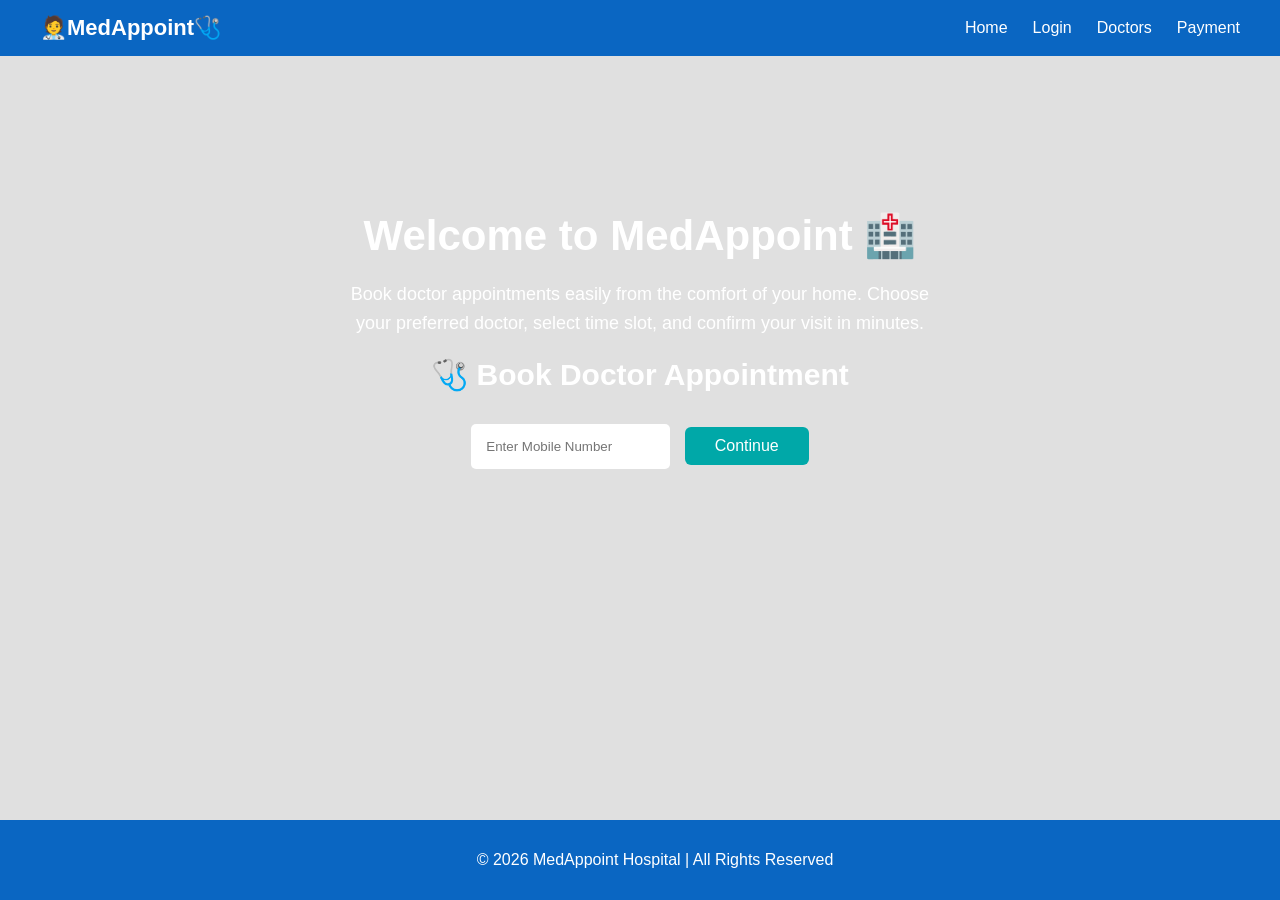
<file: index.html>
<!DOCTYPE html>
<html>
<head>
<meta charset="UTF-8">
<meta name="viewport" content="width=device-width, initial-scale=1.0">
<title>🧑‍⚕️MedAppoint🩺 Home</title>
<link rel="stylesheet" href="css/index.css">
</head>
<body>

<nav class="navbar">
<div class="logo">🧑‍⚕️MedAppoint🩺</div>
<ul class="nav-links">
<li><a href="index.html">Home</a></li>
<li><a href="login.html">Login</a></li>
<li><a href="doctors.html">Doctors</a></li>
<li><a href="payment.html">Payment</a></li>
</ul>
</nav>

<section class="welcome">

<h1>Welcome to MedAppoint 🏥</h1>

<p>
Book doctor appointments easily from the comfort of your home.  
Choose your preferred doctor, select time slot, and confirm your visit in minutes.
</p>
<h2>🩺 Book Doctor Appointment</h2>
<input id="phone" placeholder="Enter Mobile Number">

<button onclick="checkUser()">Continue</button>
</section>



<footer class="footer">

<p>© 2026 MedAppoint Hospital | All Rights Reserved</p>

</footer>
<script src="js/index.js"></script>
</body>
</html>
</file>
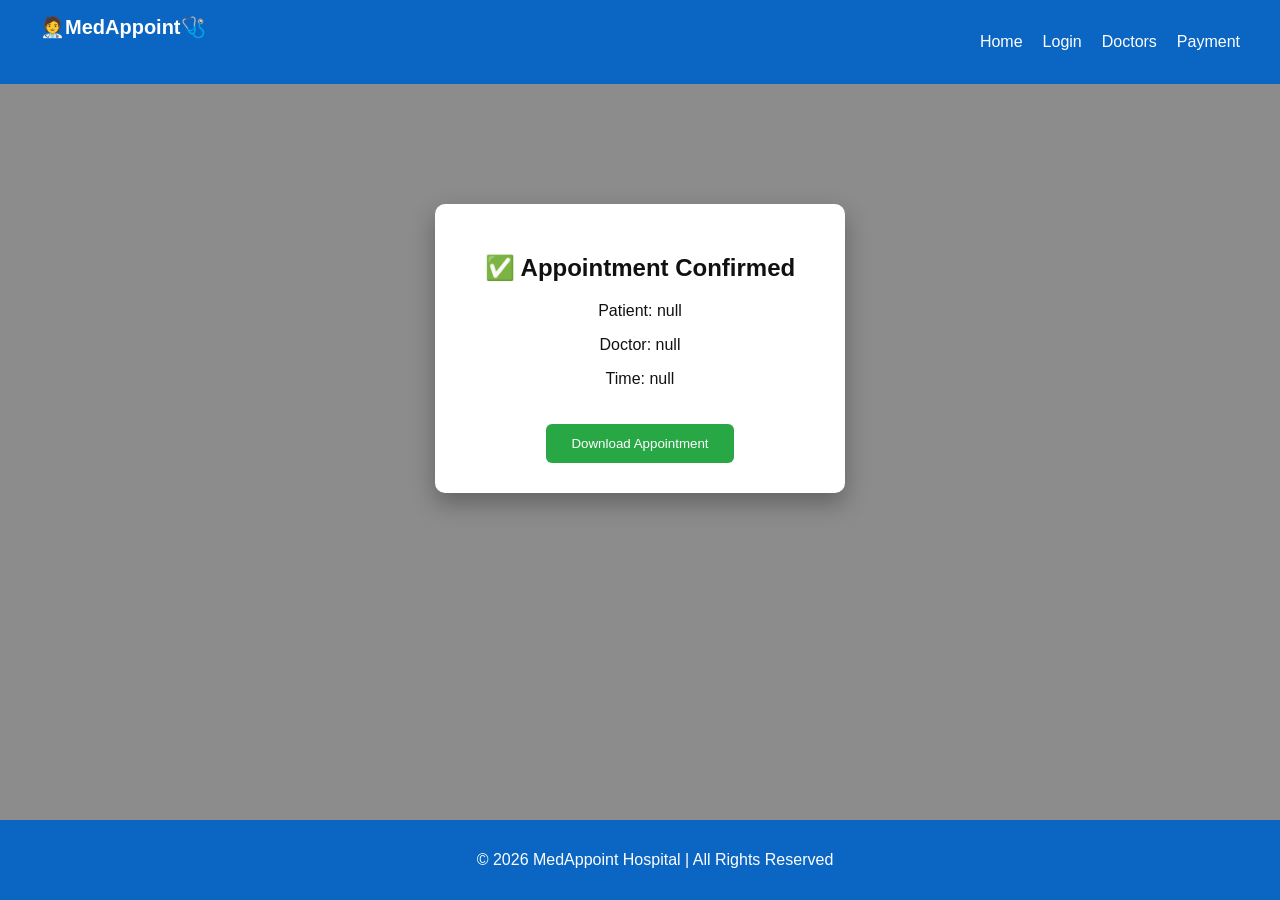
<file: confirm.html>
<!DOCTYPE html>
<html>
<head>
<title>🩺Appointment Confirmed</title>
<link rel="stylesheet" href="css/confirm.css">
</head>

<body>
<nav class="navbar">
<div class="logo">🧑‍⚕️MedAppoint🩺</div>
<ul class="nav-links">
<li><a href="index.html">Home</a></li>
<li><a href="login.html">Login</a></li>
<li><a href="doctors.html">Doctors</a></li>
<li><a href="payment.html">Payment</a></li>
</ul>
</nav>
<div class="confirm-box">

<h2>✅ Appointment Confirmed</h2>

<p id="patientName"></p>
<p id="doctorName"></p>
<p id="appointmentTime"></p>

<button onclick="downloadAppointment()">Download Appointment</button>

</div>
<footer class="footer">

<p>© 2026 MedAppoint Hospital | All Rights Reserved</p>

</footer>
<script src="js/confirm.js"></script>

</body>
</html>
</file>
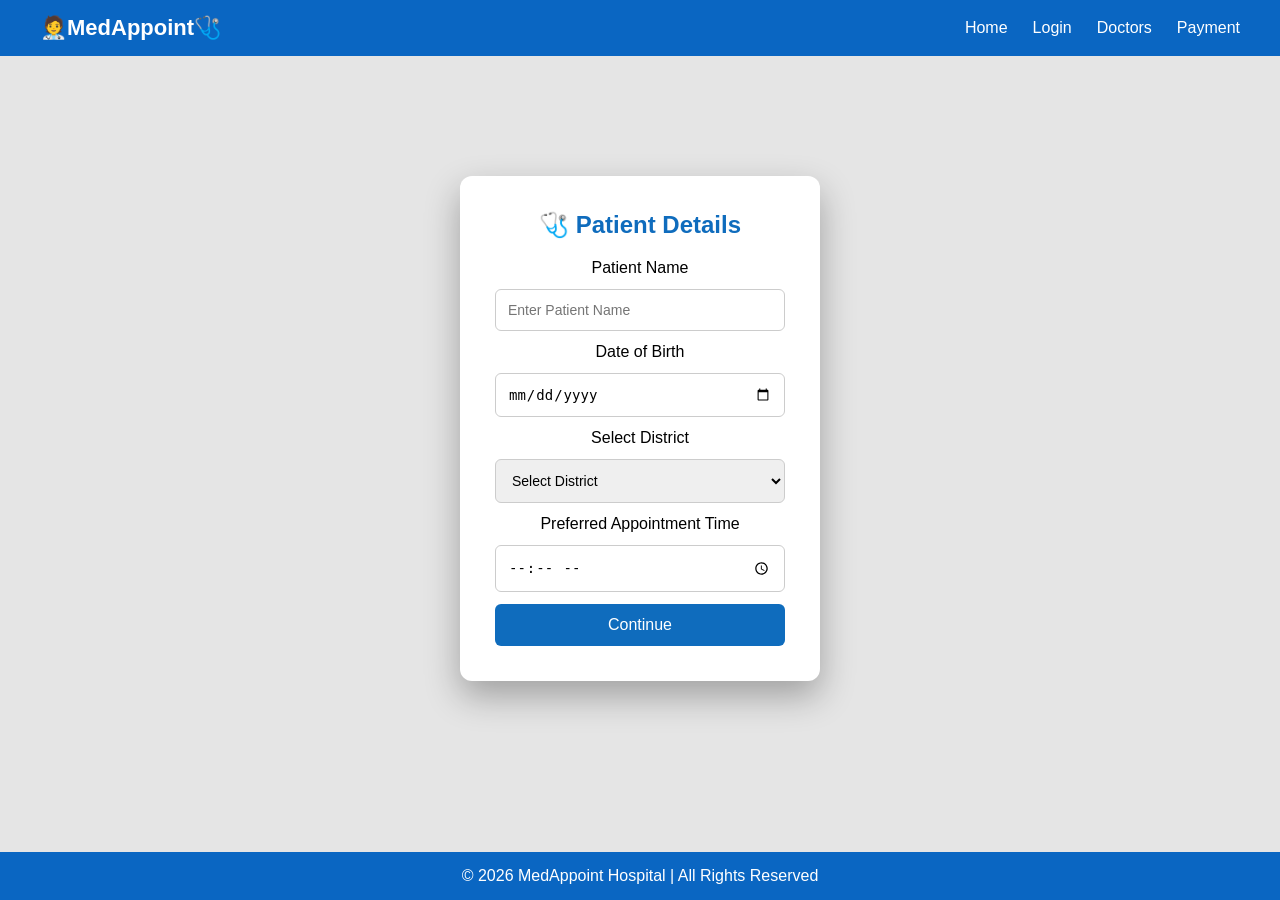
<file: login.html>
<!DOCTYPE html>
<html>
<head>
<meta charset="UTF-8">
<title>🩺Login</title>
<link rel="stylesheet" href="css/login.css">
</head>
<body>

<nav class="navbar">
<div class="logo">🧑‍⚕️MedAppoint🩺</div>
<ul class="nav-links">
<li><a href="index.html">Home</a></li>
<li><a href="login.html">Login</a></li>
<li><a href="doctors.html">Doctors</a></li>
<li><a href="payment.html">Payment</a></li>
</ul>
</nav>

<div class="login-box">

<form id="loginForm">

<h2>🩺 Patient Details</h2>

<label>Patient Name</label>
<input id="name" placeholder="Enter Patient Name">

<label>Date of Birth</label>
<input id="dob" type="date">

<label>Select District</label>
<select id="district">
<option value="">Select District</option>
<option>Chennai</option>
<option>Madurai</option>
<option>Coimbatore</option>
<option>Salem</option>
</select>

<label>Preferred Appointment Time</label>
<input id="time" type="time">

<button type="button" onclick="goDoctors()">Continue</button>

</div>
<footer class="footer">

<p>© 2026 MedAppoint Hospital | All Rights Reserved</p>

</footer>
<script src="js/login.js"></script>

</body>
</html>
</file>
<file: css/index.css>
body{
  margin:0;
  font-family: 'Segoe UI', sans-serif;
  background: linear-gradient(rgba(0,0,0,0.120), rgba(0,0,0,0.120)),
  url("https://images.unsplash.com/photo-1584515933487-779824d29309?w=600&auto=format&fit=crop&q=60&ixlib=rb-4.1.0&ixid=M3wxMjA3fDB8MHxzZWFyY2h8OHx8ZG9jdG9yJTIwYW5kJTIwcGF0aWVudHxlbnwwfHwwfHx8MA%3D%3D");
  background-size:cover;
  background-position: center;
  background-attachment: fixed;
  color: white;
}

/* navbar */
.navbar{
display:flex;
justify-content:space-between;
align-items:center;
padding:15px 40px;
background:#0a66c2;
}

/* logo */
.logo{
color:white;
font-size:22px;
font-weight:bold;
}

/* nav links container */
.nav-links{
list-style:none;
display:flex;
align-items:center;
gap:25px;
margin:0;
padding:0;
}

/* links */
.nav-links a{
color:white;
text-decoration:none;
font-weight:500;
font-size:16px;
}

/* hover */
.nav-links a:hover{
color:#dff3ff;
}


input{
    padding:15px;
    border-radius:5px;
    border:none;
    margin-right: 10px;
}

button{
  background:#00a8a8;
  border:none;
  padding:10px 30px;
  color:white;
  border-radius:6px;
  font-size:16px;
  cursor:pointer;
  margin-top: 10px;
}

button:hover{
  background:#007c7c;
}

/* welcome section */

.welcome{
text-align:center;
padding:120px 20px;
color:white;
}

.welcome h1{
font-size:42px;
margin-bottom:20px;
}

.welcome p{
font-size:18px;
max-width:600px;
margin:auto;
line-height:1.6;
}

.welcome h2{
  margin-top: 20px;
  font-weight: bolder;
  font-size: 30px;
}
/* footer */

.footer{
background:#0a66c2;
color:white;
text-align:center;
padding:15px;
position:fixed;
bottom:0;
width:100%;
}
</file>
<file: css/confirm.css>
body{
font-family:Arial;
margin:0;
text-align:center;
color:rgb(18,17,17);
/* hospital background image */
background:url("https://plus.unsplash.com/premium_photo-1673953509975-576678fa6710?w=800&auto=format&fit=crop&q=60&ixlib=rb-4.1.0&ixid=M3wxMjA3fDB8MHxzZWFyY2h8MTd8fGRvY3RvcnN8ZW58MHx8MHx8fDA%3D") no-repeat center/cover;
min-height:100vh;
}

/* overlay for readability */
body::before{
content:"";
position:fixed;
top:0;
left:0;
width:100%;
height:100%;
background:rgba(0,0,0,0.45);
z-index:-1;
}

/* navbar */
.navbar{
display:flex;
justify-content:space-between;
align-items:center;
padding:15px 40px;
background:#0a66c2;
}

.logo{
color:white;
padding-bottom:30px;
font-size:20px;
font-weight:bold;
}

.nav-links{
list-style:none;
display:flex;
gap:20px;
}

.nav-links a{
color:white;
text-decoration:none;
}

/* confirm box */
.confirm-box{
width:350px;
margin:120px auto;
background:white;
padding:30px;
border-radius:10px;
text-align:center;
box-shadow:0 10px 25px rgba(0,0,0,0.3);
}

.confirm-box button{
padding:12px 25px;
background:#28a745;
color:white;
border:none;
border-radius:6px;
cursor:pointer;
margin-top:20px;
}

.confirm-box button:hover{
background:#1e7e34;
}

.footer{
background:#0a66c2;
color:white;
text-align:center;
padding:15px;
position:fixed;
bottom:0;
width:100%;
}
</file>
<file: css/login.css>
/* reset */
*{
margin:0;
padding:0;
box-sizing:border-box;
}

/* body */
body{
font-family:'Segoe UI', Arial, sans-serif;
background:
linear-gradient(rgba(0,0,0,0.100), rgba(0,0,0,0.100)),
url("https://images.unsplash.com/photo-1758691461990-03b49d969495?w=600&auto=format&fit=crop&q=60&ixlib=rb-4.1.0&ixid=M3wxMjA3fDB8MHxzZWFyY2h8NHx8bWVkaWNhbCUyMGFwcG9pbnRtZW50fGVufDB8fDB8fHww");
background-size:cover;
background-position:center;
min-height:100vh;
}

/* navbar */
.navbar{
display:flex;
justify-content:space-between;
align-items:center;
padding:15px 40px;
background:#0a66c2;
}

/* logo */
.logo{
color:white;
font-size:22px;
font-weight:bold;
}

/* nav links container */
.nav-links{
list-style:none;
display:flex;
align-items:center;
gap:25px;
margin:0;
padding:0;
}

/* links */
.nav-links a{
color:white;
text-decoration:none;
font-weight:500;
font-size:16px;
}

/* hover */
.nav-links a:hover{
color:#dff3ff;
}

/* login box */
.login-box{
width:360px;
margin:120px auto;
background:white;
padding:35px;
border-radius:12px;
box-shadow:0 15px 35px rgba(0,0,0,0.3);
text-align:center;
animation:fadeIn 0.6s ease;
}

/* heading */
.login-box h2{
margin-bottom:20px;
color:#0f6cbd;
}

/* inputs */
.login-box input,
.login-box select{
width:100%;
padding:12px;
margin:12px 0;
border-radius:6px;
border:1px solid #ccc;
font-size:14px;
}

/* button */
.login-box button{
width:100%;
padding:12px;
background:#0f6cbd;
color:white;
border:none;
border-radius:6px;
font-size:16px;
cursor:pointer;
transition:0.3s;
}

.login-box button:hover{
background:#0b5594;
}

/* register link */
.register-link{
margin-top:15px;
}

.register-link p{
margin-bottom:5px;
}

/* animation */
@keyframes fadeIn{
from{
opacity:0;
transform:translateY(30px);
}
to{
opacity:1;
transform:translateY(0);
}
}

.footer{
background:#0a66c2;
color:white;
text-align:center;
padding:15px;
position:fixed;
bottom:0;
width:100%;
}
</file>
